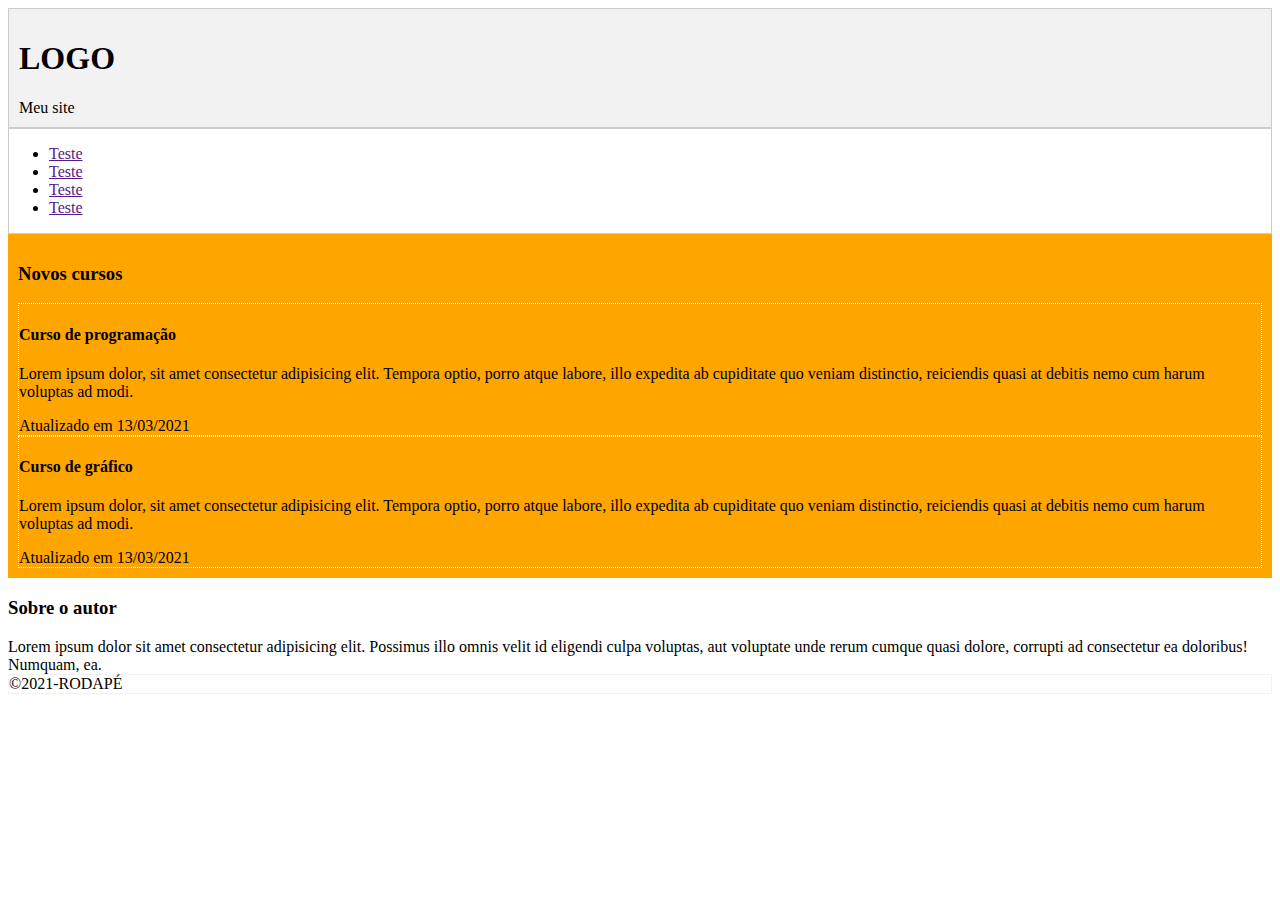
<file: Article, Section, aside e time/index.html>
<!DOCTYPE html>
<html lang="pt-br">
<head>
    <meta charset="UTF-8">
    <meta http-equiv="X-UA-Compatible" content="IE=edge">
    <meta name="viewport" content="width=device-width, initial-scale=1.0">
    <link rel="stylesheet" href="style.css">
    <title>Códigos intermediários CSS</title>
</head>
<body>
    <header><!--FEITA PARA CABEÇALHOS-->
        <h1>LOGO</h1>
        <span>Meu site</span>
    </header>
    <nav><!--FEITA PARA NAVEGAÇÃO-->
        <ul>
            <li><a href="">Teste</a></li>
            <li><a href="">Teste</a></li>
            <li><a href="">Teste</a></li>
            <li><a href="">Teste</a></li>
        </ul>
    </nav>
    <article><!--Pode ser usado para postagens ou coisas independentes do conteúdo-->
        <h3>Novos cursos</h3>
        <section><!--Seção para separar os conteúdos-->
            <h4>Curso de programação</h4>
            <p>Lorem ipsum dolor, sit amet consectetur adipisicing elit. Tempora optio, porro atque labore, illo expedita ab cupiditate quo veniam distinctio, reiciendis quasi at debitis nemo cum harum voluptas ad modi.</p>

            <span>
                Atualizado em <time>13/03/2021</time><!--Para colocar datas-->
            </span>
        </section>

        <section><!--Seção para separar os conteúdos-->
            <h4>Curso de gráfico</h4>
            <p>Lorem ipsum dolor, sit amet consectetur adipisicing elit. Tempora optio, porro atque labore, illo expedita ab cupiditate quo veniam distinctio, reiciendis quasi at debitis nemo cum harum voluptas ad modi.</p>

            <span>
                Atualizado em <time>13/03/2021</time><!--Para colocar datas-->
            </span>
        </section>
    </article>
    <aside><!--Significa "AO LADO", é ideal para conteúdos laterais-->
        <h3>Sobre o autor</h3>
        Lorem ipsum dolor sit amet consectetur adipisicing elit. Possimus illo omnis velit id eligendi culpa voluptas, aut voluptate unde rerum cumque quasi dolore, corrupti ad consectetur ea doloribus! Numquam, ea.
    </aside>
    <footer><!--FEITA PARA RODAPÉ-->
        &copy;2021-RODAPÉ
    </footer>

</body>
</html>
</file>
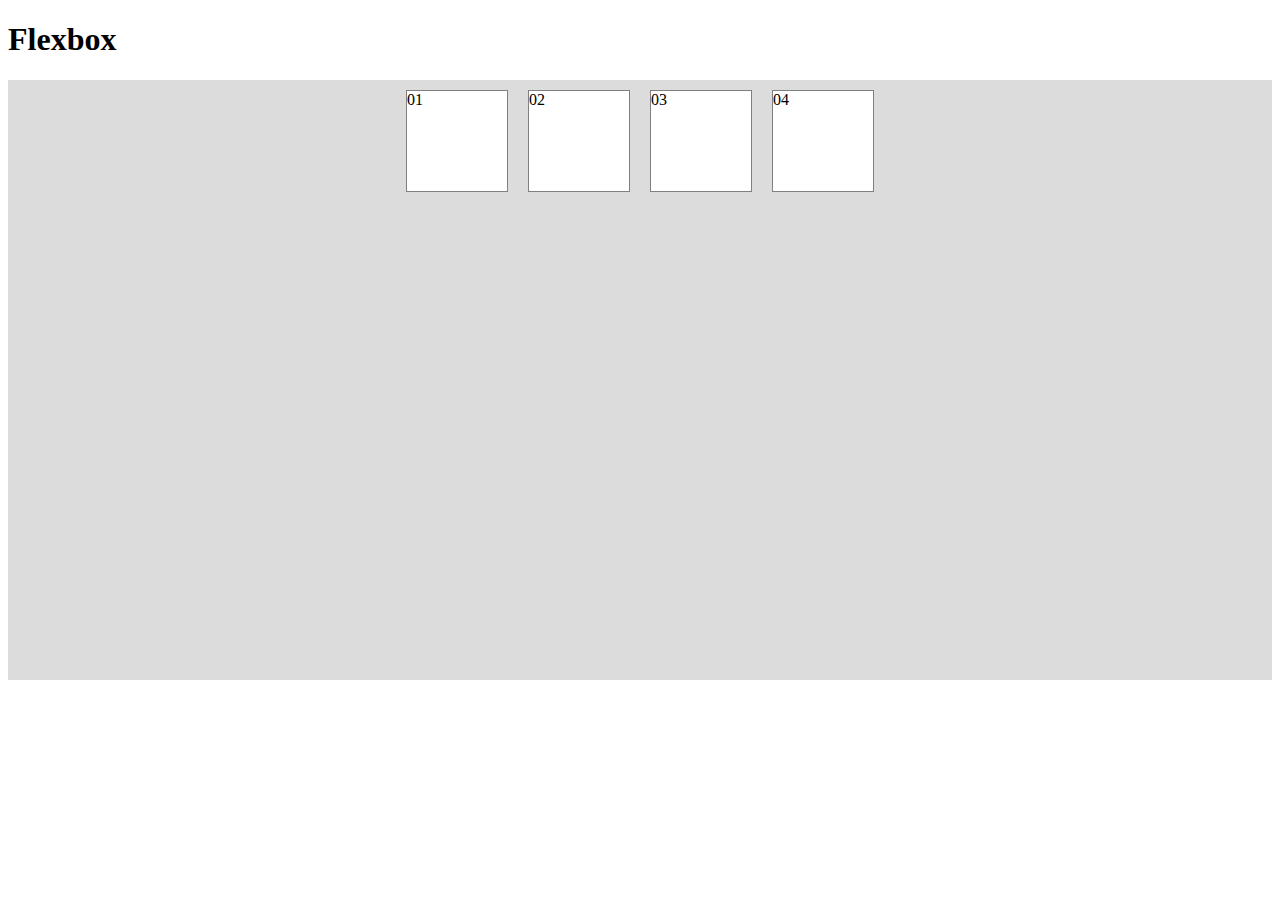
<file: Flexbox/index.html>
<!DOCTYPE html>
<html lang="pt-br">
<head>
    <meta charset="UTF-8">
    <meta http-equiv="X-UA-Compatible" content="IE=edge">
    <meta name="viewport" content="width=device-width, initial-scale=1.0">
    <link rel="stylesheet" href="style.css">
    <title>FLEXBOX - Flexible Box Layout</title>
</head>

<body>
    <h1>Flexbox</h1>
    <div id="conteudo">
        <div class="item">01</div>
        <div class="item">02</div>
        <div class="item">03</div>
        <div class="item">04</div>
    </div>

</body>
</html>
</file>
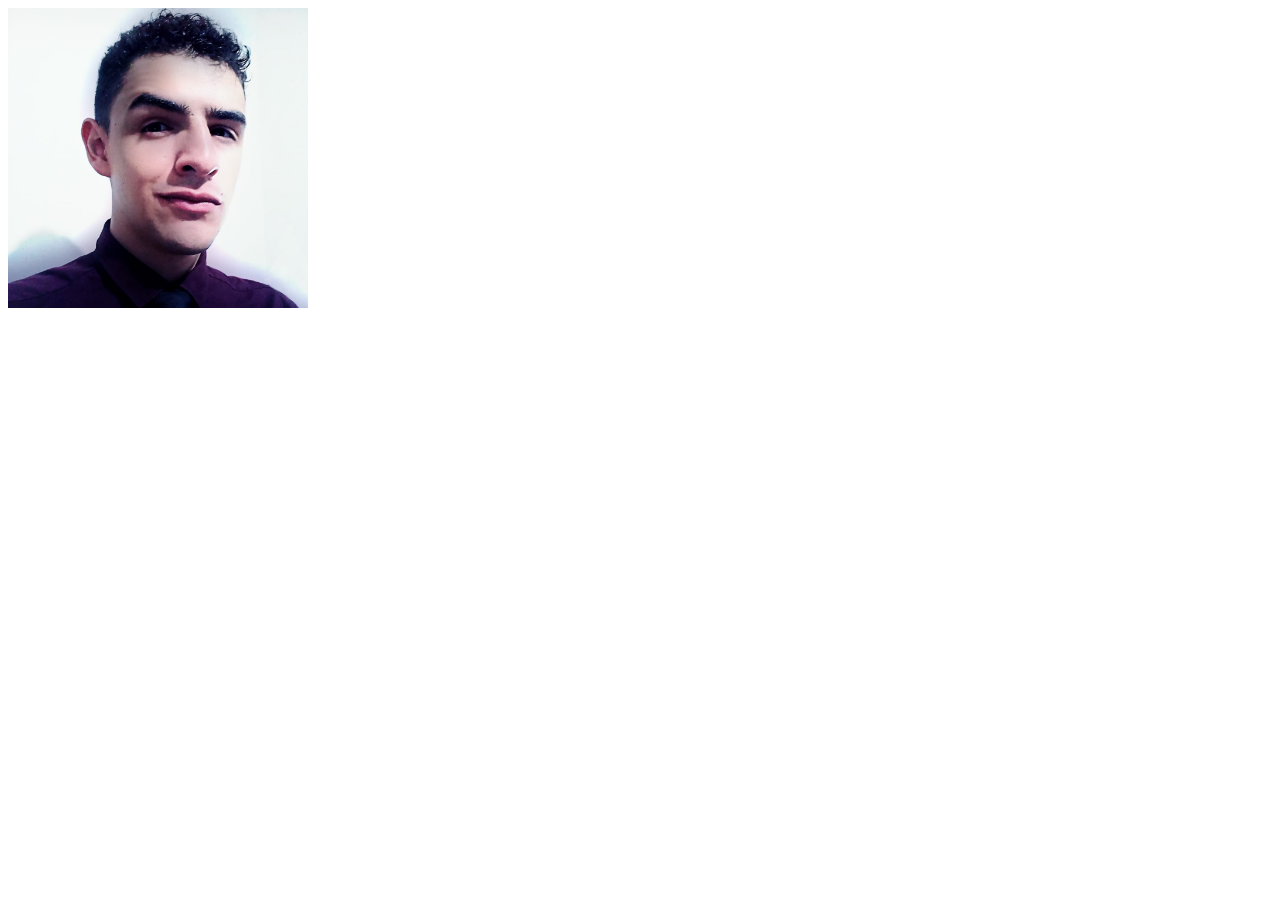
<file: Transição/index.html>
<!DOCTYPE html>
<html lang="pt-br">
<head>
    <meta charset="UTF-8">
    <meta http-equiv="X-UA-Compatible" content="IE=edge">
    <meta name="viewport" content="width=device-width, initial-scale=1.0">
    <link rel="stylesheet" href="style.css">
    <title>Codigos intermediarios CSS</title>
</head>
<body>
   <div></div>
</body>
</html>
</file>
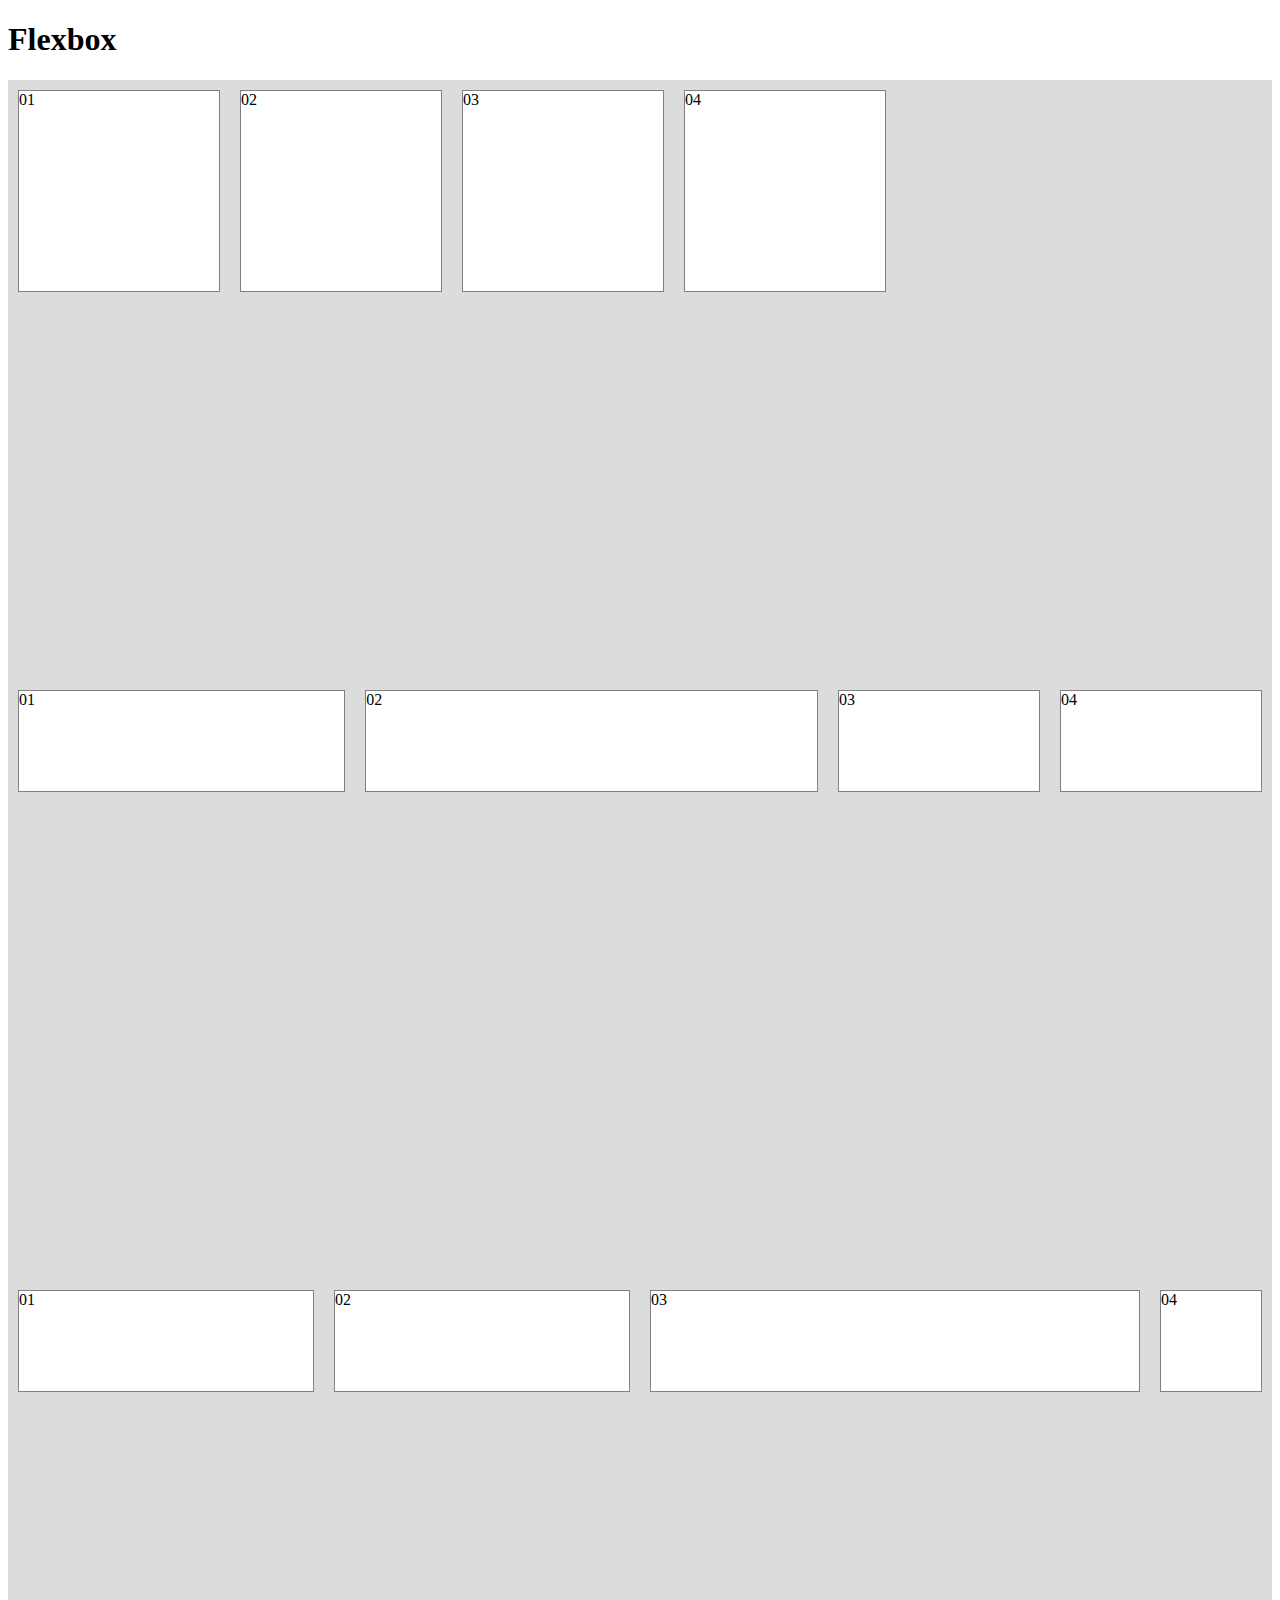
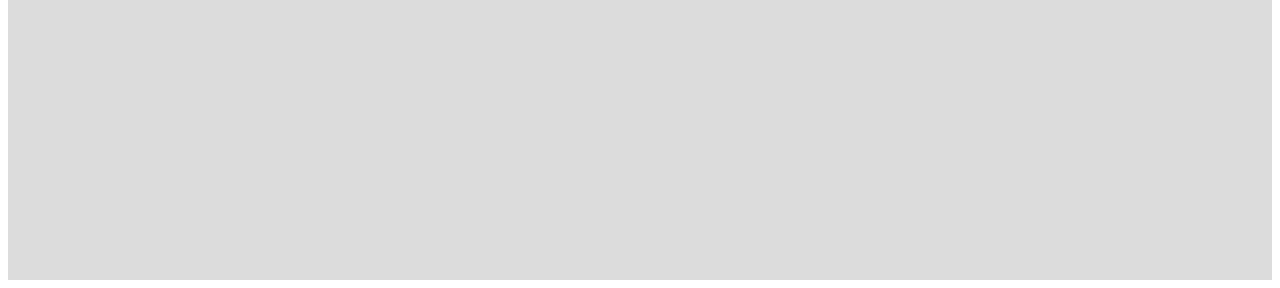
<file: Flexbox/Flexbox - itens/index.html>
<!DOCTYPE html>
<html lang="pt-br">
<head>
    <meta charset="UTF-8">
    <meta http-equiv="X-UA-Compatible" content="IE=edge">
    <meta name="viewport" content="width=device-width, initial-scale=1.0">
    <link rel="stylesheet" href="style.css">
    <title>FLEXBOX - Flexible Box Layout</title>
</head>

<body>
    <h1>Flexbox</h1>
    <div id="conteudo">
        <div class="item ">01</div>
        <div class="item ">02</div>
        <div class="item ">03</div>
        <div class="item ">04</div>
    </div>

    <div id="conteudo2">
        <div class="item item1 ">01</div>
        <div class="item item2">02</div>
        <div class="item item3 ">03</div>
        <div class="item item4">04</div>
    </div>

    <div id="conteudo3">
        <div class="item item1 ">01</div>
        <div class="item item2">02</div>
        <div class="item item3 ">03</div>
        <div class="item item4">04</div>
    </div>
</body>
</html>
</file>
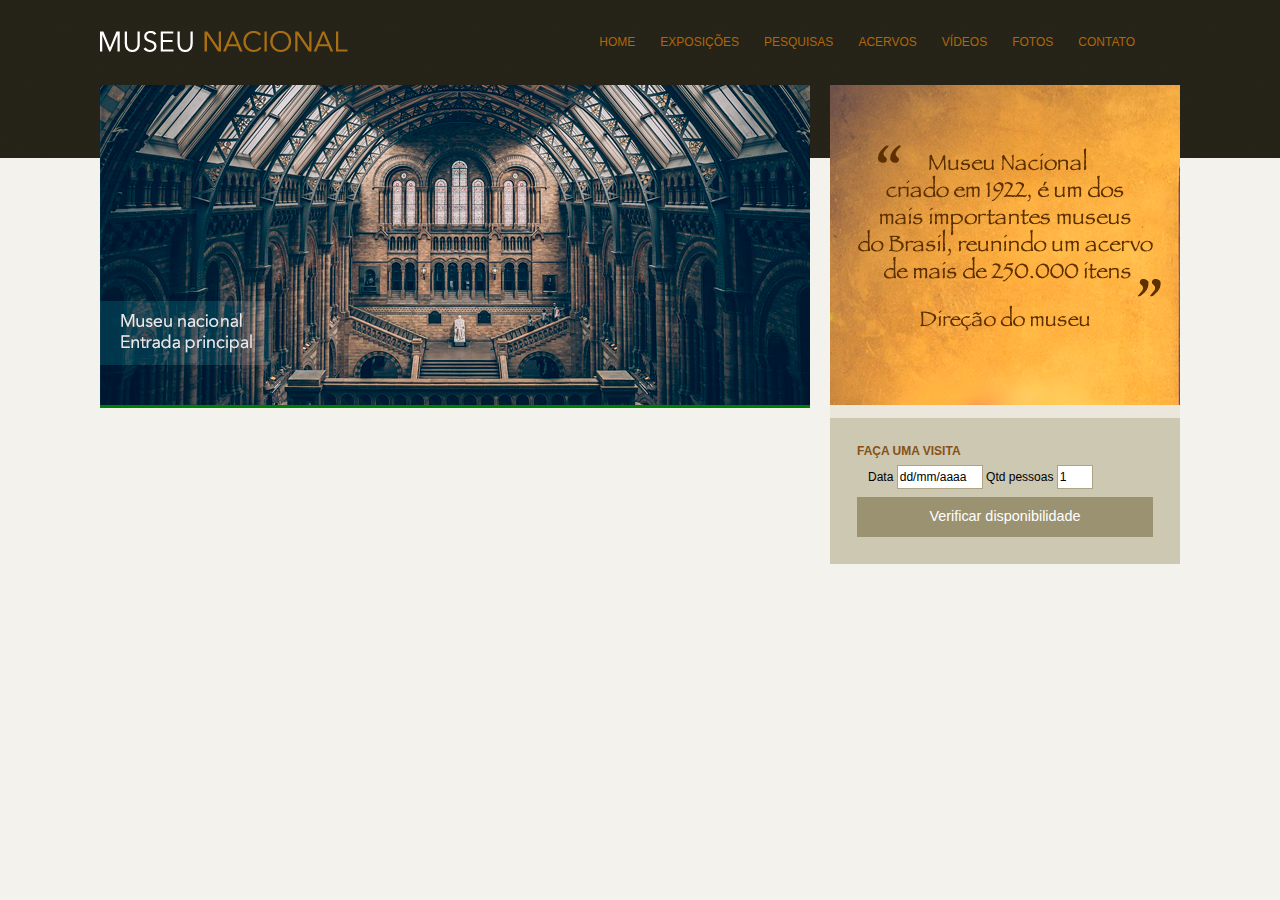
<file: PROJETO MUSEU NACIONAL/Meu projeto/index.html>
<!DOCTYPE html>
<html lang="pt-br">
<head>
    <meta charset="UTF-8">
    <meta http-equiv="X-UA-Compatible" content="IE=edge">
    <meta name="viewport" content="width=device-width, initial-scale=1.0">
    <link rel="stylesheet" href="css/normalize.css">
    <link rel="stylesheet" href="css/style.css">
    <title>Museu Nacional</title>
</head>
<body>
    <div id="container"><!--Inicio Container-->
        <header><!--Início header-->

            <div id="logo">
                <h1><a href="#">Museu Nacional</a></h1>
            </div>

            <nav><!--Inicio Nav-->
                <ul>
                    <li><a href="#">Home</a></li>
                    <li><a href="#">Exposições</a></li>
                    <li><a href="#">Pesquisas</a></li>
                    <li><a href="#">Acervos</a></li>
                    <li><a href="#">Vídeos</a></li>
                    <li><a href="#">Fotos</a></li>
                    <li><a href="#">Contato</a></li>
                </ul>
            </nav><!--Fim Nav-->

        </header><!--Fim header-->

        <div id="principal"><!--Inicio Principal-->

            <div id="conteudo">
                <section id="capa">
                    <img src="img/museu.png">
                </section>
            </div>

            <aside>
                <section id="depoimento">
                    <img src="img/depoimento.png">
                </section>

                <section id="visita">
                    <h4>Faça uma visita</h4>
                    <form>
                        <fieldset>
                            <legend>Selecione uma data</legend>
                            <label for="data"> Data</label>
                            <input class="campo" type="text" id="data" value="dd/mm/aaaa">

                            <label for="qtd"> Qtd pessoas</label>
                            <input class="campo" style="width:30px;" type="text" id="qtd" value="1">

                        </fieldset>

                        <input  class="botao" type="submit" value="Verificar disponibilidade">
                    </form>
                </section>
            </aside>

        </div><!--Fim Principal-->

        

    </div><!--Fim Container-->
</body>
</html>
</file>
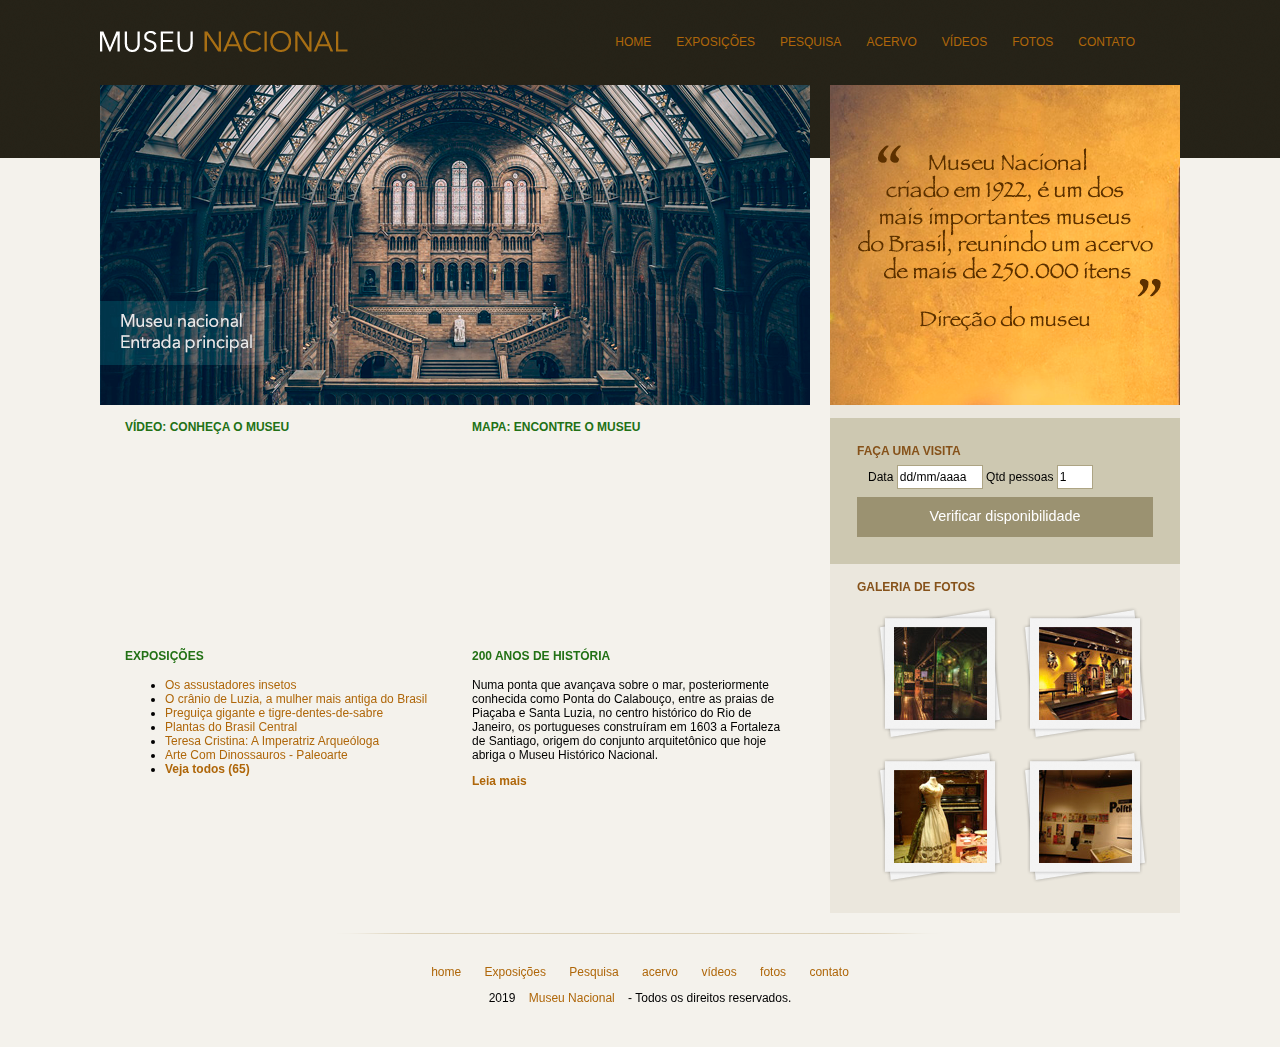
<file: PROJETO MUSEU NACIONAL/Museu Nacional/index.html>
<!DOCTYPE html>
<html>
<head>
	<title>Museu Nacional</title>
	<meta charset="utf-8">

	<!-- Normalize CSS -->
	<link rel="stylesheet" type="text/css" href="css/normalize.css">

	<!-- Estilo customizado -->
	<link rel="stylesheet" type="text/css" href="css/estilo.css">

	<!--[if lt IE 9]>
		<script src="https://cdnjs.cloudflare.com/ajax/libs/html5shiv/3.7.3/html5shiv-printshiv.min.js"></script>
	<![endif]-->


</head>
<body>

	<div id="container"><!-- Início container -->
		
		<header><!-- Início header -->
			<div id="logo">
				<h1><a href="">Museu Nacional</a></h1>
			</div>

			<nav><!-- Início nav -->
				<ul>
					<li><a href="#">Home</a></li>
					<li><a href="#">Exposições</a></li>
			        <li><a href="#">Pesquisa</a></li>
			        <li><a href="#">Acervo</a></li>
			        <li><a href="#">vídeos</a></li>
			        <li><a href="#">fotos</a></li>
			        <li><a href="#">contato</a></li>
				</ul>
			</nav><!--/fim nav -->

		</header><!--/fim header -->

		<div id="principal"><!-- Início principal -->
			
			<div id="conteudo"><!-- Início conteudo -->

				<section id="capa">
					<img src="img/museu.png">
				</section>

				<section id="postagens">

					<article id="video">
						
						<h3>Vídeo: conheça o museu</h3>
						<iframe width="310" height="170" src="https://www.youtube.com/embed/RGUYb-hivrc" frameborder="0" allow="autoplay; encrypted-media" allowfullscreen></iframe>

					</article>

					<article id="mapa">
						<h3>Mapa: Encontre o museu</h3>
						<iframe src="https://www.google.com/maps/embed?pb=!1m18!1m12!1m3!1d3675.206311665319!2d-43.228717585034445!3d-22.90575998501238!2m3!1f0!2f0!3f0!3m2!1i1024!2i768!4f13.1!3m3!1m2!1s0x997e58a085b7af%3A0x4d11e9a933d38ce3!2sMuseu+Nacional+-+UFRJ!5e0!3m2!1spt-BR!2sbr!4v1537538326477" width="310" height="170" frameborder="0" style="border:0" allowfullscreen></iframe>
					</article>

					<article id="exposicoes">
						<h3>Exposições</h3>
						<ul>
							<li>
	                        	<a href="#">Os assustadores insetos</a>
	                        </li>
	                        <li>
	                        	<a href="#">O crânio de Luzia, a mulher mais antiga do Brasil</a>
	                        </li>
	                        <li>
	                        	<a href="#">Preguiça gigante e tigre-dentes-de-sabre</a>
	                        </li>
	                        <li>
	                        	<a href="#">Plantas do Brasil Central</a>
	                        </li>
	                        <li>
	                        	<a href="#">Teresa Cristina: A Imperatriz Arqueóloga</a>
	                        </li>
	                        <li>
	                        	<a href="#">Arte Com Dinossauros - Paleoarte</a>
	                        </li>
	                        <li>
	                        	<a href="#"><strong>Veja todos (65)</strong></a>
	                        </li>
						</ul>
					</article>

					<article id="historia">
						<h3>200 anos de história</h3>
						<p>
	                    	Numa ponta que avançava sobre o mar, posteriormente conhecida como Ponta do Calabouço, entre as praias de Piaçaba e Santa Luzia, no centro histórico do Rio de Janeiro, os portugueses construíram em 1603 a Fortaleza de Santiago, origem do conjunto arquitetônico que hoje abriga o Museu Histórico Nacional.
	                    </p>

	                    <a href=""><strong>Leia mais</strong></a>
					</article>
					
				</section>

			</div><!--/fim conteudo -->

			<aside><!-- Início aside -->
				<section id="depoimento">
					<img src="img/depoimento.png">
				</section>

				<section id="visita"><!-- Início seção visita -->
					<h4>Faça uma visita</h4>
					<form>
						<fieldset>
							<legend>Selecione uma data</legend>
							
							<label for="data">Data</label>
							<input class="campo" type="text" id="data" value="dd/mm/aaaa">

							<label for="qtd">Qtd pessoas</label>
							<input class="campo" style="width: 30px;" type="text" id="qtd" value="1">

						</fieldset>

						<input class="botao" type="submit" value="Verificar disponibilidade">

					</form>
				</section><!--/fim seção visita -->

				<section id="galeria">
					<h4>Galeria de fotos</h4>
					
					<a href="">
						<img src="img/imagem1.jpg" height="93" width="93" alt="Descricao imagem">
					</a>

					<a href="">
						<img src="img/imagem2.jpg" height="93" width="93">
					</a>

					<a href="">
						<img src="img/imagem3.jpg" height="93" width="93">
					</a>

					<a href="">
						<img src="img/imagem4.jpg" height="93" width="93">
					</a>

				</section>

			</aside><!--/fim aside -->

			<footer>
				<p>
					<a href="#">home</a>
		            <a href="#">Exposições</a>
		            <a href="#">Pesquisa</a>
		            <a href="#">acervo</a>
		            <a href="#">vídeos</a>
		            <a href="#">fotos</a>
		            <a href="#">contato</a>
				</p>
				<p>
					2019 <a href="">Museu Nacional</a> - Todos os direitos reservados.
				</p>
			</footer>

		</div><!--/fim principal -->

	</div><!--/fim container -->



</body>
</html>
</file>
<file: Article, Section, aside e time/style.css>
header{
    border:1px solid #ccc;
    background:#f2f2f2;
    padding:10px;
}

nav{
    border:1px solid #ccc;
}

footer{
    border:1px solid #f2f2f2;
}

article{
    background:orange;
    padding:10px;
}

section{
    border:1px dotted #fff;
}
</file>
<file: Flexbox/style.css>
#conteudo{
    background: #dcdcdc;
    height: 600px;
    display:flex;
    /* ----VALORES DA PROPRIEDADE "FLEX-DIRECTION"----
    row, row-reverse, column, column-reverse*/
    flex-direction:row;

    /* ----VALORES DA PROPRIEDADE "FLEX-WRAP"----
    nowrap, wrap, wrap-reverse*/
    flex-wrap:nowrap;

    /* ----VALORES DA PROPRIEDADE "justify-content"----
    flex-start, flex-end, center, space-between, space-around*/

    justify-content:center;
}

.item{
    width:100px;
    height:100px;
    background:#fff;
    border:1px solid gray;
    margin:10px;
}
</file>
<file: Transição/style.css>
div{
    width:300px;
    height:300px;
    background:blue url(img/foto\ de\ perfil.jpg)no-repeat;
    background-size:300px;
}

div:hover/*hover é o estado quando colocamos o mouse em cima*/{
    width:600px;
    height:600px;
    background:blue url(img/limao.jpg)no-repeat;
    background-size:600px;
    transition:width 3s, background 3s, height 3s;/*Para fazer uma transição entre as mudanças, usar a propriedade transition, logo em seguida as demais propriedades em que você quer que ocorra a transição, ao lado do tempo da animação*/
}
</file>
<file: Flexbox/Flexbox - itens/style.css>
#conteudo, #conteudo2, #conteudo3{
    background: #dcdcdc;
    height: 600px;
    display:flex;   
}

.item{
    width:200px;
    height:200px;
    margin:10px;
    background:#fff;
    border:1px solid gray;
    /*Define proporção de espaço ocupado por um item*/
    flex-grow:0;/*Aplicando para todas as filhas*/
}
/*Aplicando para um item específico*/

.item1{
   flex-grow:1; /*O item passa a não ter um tamanho fixo como os outros, ocupando todo o espaço disponível*/
}

.item2{
    flex-grow:2;/*Ocupa mais espaço do que o item com flex-grow:1; ocupa, o item2 passa a ter o dobro do tamanho*/
}

/*Assim como é possível definir a capacidade de crescimento (GROW), pode-se definir a redução(SHRINK)*/

#conteudo2 .item{
    width:200px;
    height:100px;
    margin:10px;
    background:#fff;
    border:1px solid gray;
    flex-shrink:1;
}

#conteudo2 .item1{
    flex-shrink:1;
}

#conteudo2 .item2{
    flex-shrink:2;
}

#conteudo2 .item3{
    flex-shrink:5;/*Quanto maior o valor, mais ele encolhe*/
}

#conteudo3 .item{
    width:200px;
    height:100px;
    margin:10px;
    background:#fff;
    border:1px solid gray;
    /*Indica o tamanho inicial do flex item antes da distribuição do espaço restante*/
    flex-basis:100px;/*"flex-basis:auto;" é o padrão,define que o tamanho inicial dos itens é automático.
    */
}

#conteudo3 .item2{
    flex-grow:1;
}

#conteudo3 .item3{
    flex-grow:2;
}


/*----ORDEM EM QUE OS CONTEUDOS APARECEM DENTRO DE UM FLEX ----ITEM*/


.ordem1{
    order:1;

}

.ordem2{
    order:2;
    
}

.ordem3{
    order:3;
    
}

.ordem4{
    order:4;
    
}

/*Exemplo para modificar apenas um item de lugar: 
 valores negativos para mover um ultimo item e deixa-lo em primeiro, ou números positivos para mover um número em primeiro para o ultimo. Levando em conta que o padrão é 0*/
.ordem{
    order:-1
}
</file>
<file: PROJETO MUSEU NACIONAL/Meu projeto/css/style.css>
/*----Estrutura do site----*/

body{
    background:#f4f2ec url(../img/fundo.png)repeat-x;
    font:12px "Lucida Grande", "Lucida Sans Unicode", Arial, sans-serif;
}

#container{
    width:1080px;
    margin:0 auto;
}

a:link, a:active, a:visited{
    color:#af670a;
    text-decoration:none;
}

a:hover{
    color:#227115;
}

/*----Logo----*/

#logo h1{
    float:left;
}

#logo a{
    width:248px;
    height:21px;
    text-indent:-9999px;
    display:block;
    background: url(../img/logo.png)
}

/*----Barra de navegação----*/

header{
    padding:15px 0;
    height:55px;
}

nav ul{
    list-style:none;
    margin:20px;
    float:right;
}

nav ul li{
    float:left;
}

nav ul li a:link{
    display:block;
    margin-right:25px;
    padding-bottom:3px;
    text-transform:uppercase;
}

nav ul li a:hover{
    border-bottom:1px solid #535858;
}

/*----Principal----*/

#conteudo{
    width:710px;
    float:left;
    background:green;
}

aside{
    width:350px;
    float:right;
    background:#ebe7dd;
}

section#visita{
    background: #cdc8b1;
    padding:10px 27px 27px 27px;
    margin-top:10px;
}

h4{
    color:#86521a;
    text-transform:uppercase;
    padding-bottom:3px;
    margin-bottom:0;
}

/*----Formulários----*/

input{
    height:20px;
    width:80px;
    background:#fff;
    border:none;
    font-size:1em;

}

input.campo{
    border:1px solid #ada484;
}

input.botao{
    background:#9b9271;
    color:white;
    width:100%;
    height:40px;
    font-size:1.2em;
}

fieldset{
    border:none;
}

legend{
    display:none;
}
</file>
<file: PROJETO MUSEU NACIONAL/Museu Nacional/css/estilo.css>
/* Estrutura do site
------------------------------------ */
body {
	background: #f4f2ec url(../img/fundo.png) repeat-x;
	font: 12px "Lucida Grande", "Lucida Sans Unicode", Arial, sans-serif;
}

#container {
	width: 1080px;
	margin: 0 auto;
}

a:link, a:active, a:visited {
	color: #af670a;
	text-decoration: none;
}

a:hover {
	color: #227115;
}

/* Logo 
------------------------------------ */
#logo h1 {
	float: left;
}

#logo a {
	width: 248px;
	height: 21px;
	text-indent:  -9999px;
	display: block;
	background: url(../img/logo.png) no-repeat;
}


/* Barra de navegação 
------------------------------------ */
header {
	padding: 15px 0;
	height: 55px;
}

nav ul {
	list-style: none;
	margin: 20px;
	float: right;
}

nav ul li {
	float: left;
}

nav ul li a:link {
	display: block;
	margin-right: 25px;
	padding-bottom: 3px;
	text-transform: uppercase;
}

nav ul li a:hover {
	border-bottom: 1px solid #535858;
}

/* Principal 
------------------------------------ */
#conteudo {
	width: 710px;
	float: left;
	margin-bottom: 20px;
}

aside {
	width: 350px;
	float: right;
	background: #ebe7dd;
	padding-bottom: 30px;
	margin-bottom: 20px;
}

section#visita {
	background: #cdc8b1;
	padding: 10px 27px 27px 27px;
	margin-top: 10px;
}

section#galeria {
	padding: 0 27px 0 27px;
}

section#galeria a {
	display: block;
	background: url(../img/fundo-foto.png) no-repeat;
	float: left;
	padding: 17px 15px 17px 15px;
	margin: 10px 0 0 20px;
}

section#galeria img {
	margin-left: 2px;
	margin-top: 3px;
}

article#video {
	float: left;
	width: 310px;
	margin-left: 25px;
}

article#mapa {
	float: left;
	width: 310px;
	margin-left: 37px;
}

article#exposicoes {
	float: left;
	width: 310px;
	margin: 15px 0 0 25px;
}

article#historia {
	float: left;
	width: 310px;
	margin: 15px 0 0 37px;
}

h3 {
	color: #227115;
	font-size: 1.0em;
	margin-bottom: 15px;
	text-transform: uppercase;
}

h4 {
	color: #86521a;
	text-transform: uppercase;
	padding-bottom: 3px;
	margin-bottom: 0;
}

/* Rodapé
------------------------------------ */
footer {
	clear: both;
	padding: 20px 0 30px 0;
	text-align: center;
	background: url(../img/fundo-rodape.png) no-repeat center top;
	margin-top: 20px;
}

footer>p a {
	padding: 2px 10px;
}


/* Formulários
------------------------------------ */
input {
	height: 20px;
	width: 80px;
	background: #fff;
	border: none;
	font-size: 1em;
}

input.campo {
	border:1px solid #ada484;
}

input.botao {
	background: #9b9271;
	color: white;
	width: 100%;
	height: 40px;
	font-size: 1.2em;
}

fieldset {
	border: none;
}

legend {
	display: none;
}
</file>
